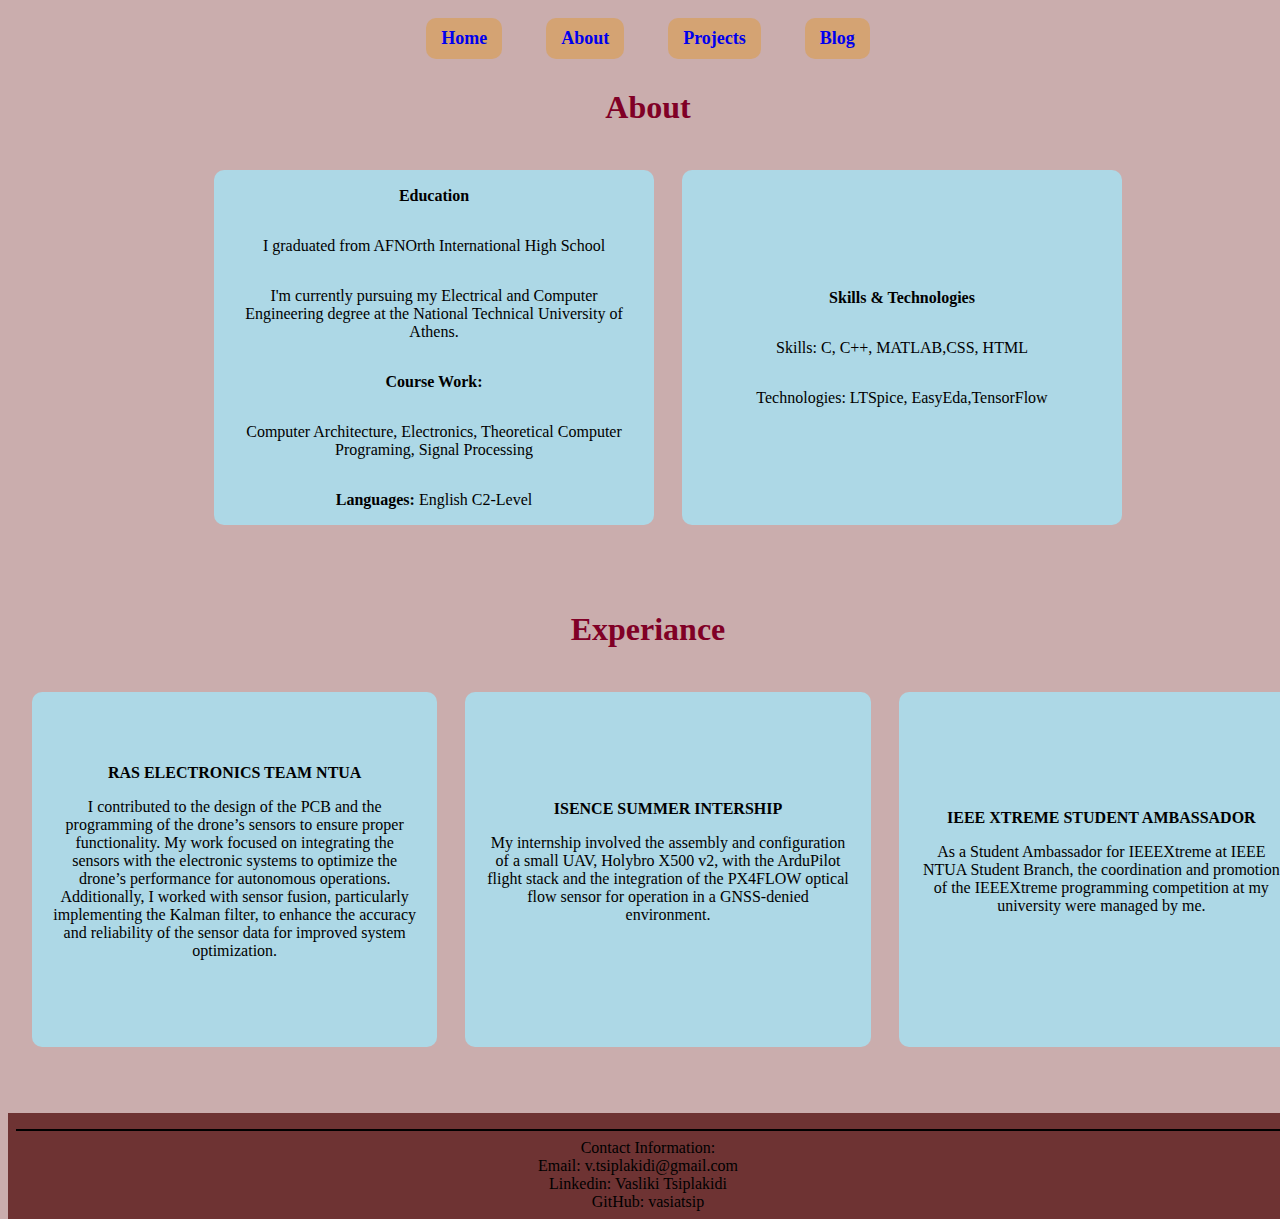
<file: about.html>
<!DOCTYPE html>
<html lang="en">
    <head>
    <link rel="stylesheet" href="../style.css">
    <title> Vasiliki's Portfulio</title>
    <style>
        section {
            background-color: transparent;
            display: flex; 
            justify-content: center;
            gap: 20px; 
            padding: 20px;
        }

        .box {
            width: 400px;
            height: 35vh;
            background-color: lightblue;
            display: flex;
            flex-direction: column; /* Stacks text inside vertically */
            align-items: center;
            justify-content: center;
            border-radius: 10px;
            text-align: center;
            padding: 20px; /* Adds spacing inside the box */
        }

        section div  {
    text-align: center;
    margin: 4px;
    width: 400px; 
}
    </style>

</head>
<body>
    <!-- <h1><em>Vasiliki's Portfulio</em></h1> -->
    <!-- <h2> Hello, welcome to My Website!</h2>
    <p>hello, my name is vasiliki and im an ece student currently inmy 3rd year</p>
    <p><button> Click here to learn more </button></p> -->
   
    <header> 
        <nav> 
            <ul>
                <li><a href="../index.html">Home</a></li>
                <li class="pages"><a href="../pages/about.html">About</a></li>
                <li><a href="../pages/projects.html">Projects</a></li>
                <li><a href="../pages/blog.html">Blog</a></li>
                <!-- <li><a href="../pages/contact.html">Contact</a></li> -->
            </ul>
        </nav>
        <h1>About</h1>

        <section>
           
            <div class="box">
                <p><strong>Education</strong></p>
                <p>I graduated from AFNOrth International High School</p>
                <p>I'm currently pursuing my Electrical and Computer Engineering degree at the National Technical University of Athens.</p>
                <p><strong>Course Work:</strong></p>
                <p>Computer Architecture, Electronics, Theoretical Computer Programing, Signal Processing</p>
                <p><strong>Languages: </strong>English C2-Level</p>
                    
            </div>
            <div class="box">
                <p><strong>Skills & Technologies</strong></p>
                <p>Skills: C, C++, MATLAB,CSS, HTML</p>
                <p>Technologies: LTSpice, EasyEda,TensorFlow</p>
            </div>
        </section>
   <h1>Experiance</h1>
        <section class="features">
            <div class="box"> <strong> RAS ELECTRONICS TEAM NTUA </strong>
                <p> I contributed to the design of the PCB and the programming of the drone’s sensors to ensure proper functionality. My work focused on integrating the sensors with the electronic systems to optimize the drone’s performance for autonomous operations. Additionally, I worked with sensor fusion, particularly implementing the Kalman filter, to enhance the accuracy 
                    and reliability of the sensor data for improved system optimization. </p>

            </div>
             <div class="box"> <strong> ISENCE SUMMER INTERSHIP </strong>
                <p> My internship involved the assembly and configuration of a small UAV, Holybro X500 v2, with the ArduPilot flight stack
                    and the integration of the PX4FLOW optical flow sensor for operation in a GNSS-denied environment. </p>
            </div>
            <div class="box"> <strong> IEEE XTREME STUDENT AMBASSADOR </strong>
                
                <p>As a Student Ambassador for IEEEXtreme at IEEE NTUA Student Branch, the coordination and promotion of the
                    IEEEXtreme programming competition at my university were managed by me. </p>
            </div>
    
        </section>
    <footer> 
        <hr width="100%" color="black" size="2">
        
        <p>Contact Information:</p>  
    <br>Email: v.tsiplakidi@gmail.com</p> 
    <br> Linkedin: Vasliki Tsiplakidi</p>
    <br>GitHub: vasiatsip</pv>

        </footer>
</body>
</html>
</file>
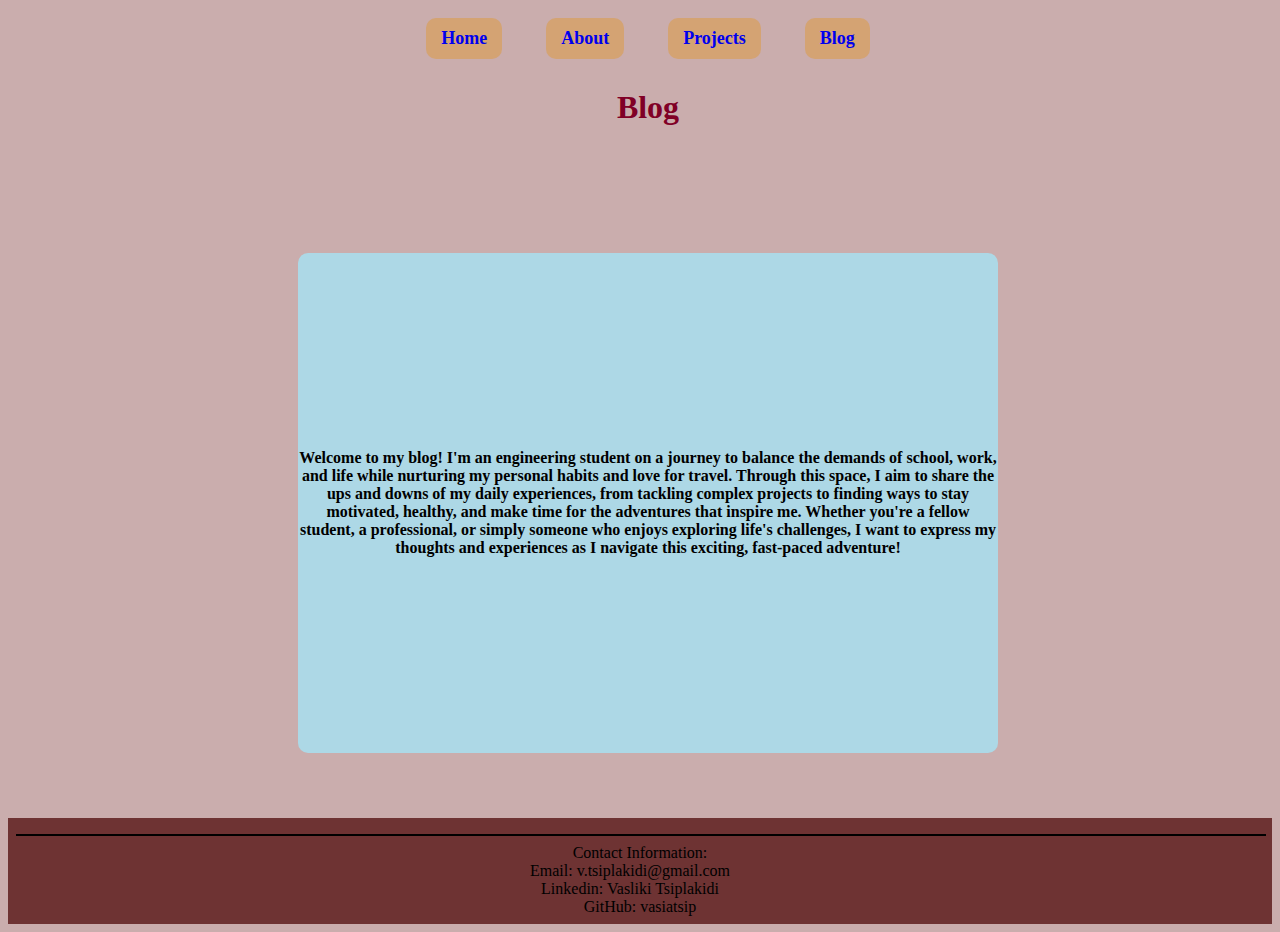
<file: blog.html>
<!DOCTYPE html>
<html lang="en">
    <head>
    <link rel="stylesheet" href="../style.css">
    <title> Vasiliki's Portfulio</title>
    <style>

        section{
            height: 70vh;
           
        }
        .box {
        width: 700px;
        height: 500px;
        background-color: lightblue;
        display: flex;
        align-items: center;
        justify-content: center;
        border-radius: 10px;
        font-weight: bold;
    }

    section div  {
    text-align: center;
        width: 400px; 
}

    </style>
</head>
<body>
   
    <!-- <h1><em>Vasiliki's Portfulio</em></h1> -->
    <!-- <h2> Hello, welcome to My Website!</h2>
    <p>hello, my name is vasiliki and im an ece student currently inmy 3rd year</p>
    <p><button> Click here to learn more </button></p> -->
   
    <header> 
        <nav> 
            <ul>
                <li><a href="../index.html">Home</a></li>
                <li><a href="../pages/about.html">About</a></li>
                <li><a href="../pages/projects.html">Projects</a></li>
                <li><a href="../pages/blog.html">Blog</a></li>
                <!-- <li><a href="../pages/contact.html">Contact</a></li> -->
            </ul>
        </nav>
        <h1>Blog</h1>

    </header>

    <section>
        <div class="box">
<p>  Welcome to my blog! I'm an engineering student on a journey 
            to balance the demands of school, work, and life while nurturing my
             personal habits and love for travel. Through this space, I aim to
              share the ups and downs of my daily experiences, from tackling 
              complex projects to finding ways to stay motivated, healthy, and
               make time for the adventures that inspire me. Whether you're a
                fellow student, a professional, or simply someone who enjoys 
                exploring life's challenges, I want to express my thoughts and
             experiences as I navigate this exciting, fast-paced adventure!</p>
        
    </section>
   
    <footer> 
        <hr width="100%" color="black" size="2">
        
        <p>Contact Information:</p>  
    <br>Email: v.tsiplakidi@gmail.com</p> 
    <br> Linkedin: Vasliki Tsiplakidi</p>
    <br>GitHub: vasiatsip</pv>

        </footer>
</body>
</html>
</file>
<file: style.css>
body { 
    background-color: rgb(202, 173, 173);
    color: black;
    font-family: Georgia, 'Times New Roman', Times, serif;
}

h1 {
    color: rgb(128, 0, 38);
    text-align: center;

    margin: 0 auto;
    padding: 20px;
}

h2 {
    color: rgb(105, 15, 15);
}
h3{
    color: rgb(61, 59, 59);
    text-align: center; 

}
button {
    background-color: rgb(206, 109, 109);
    border-radius: 20px;
    color: black;
}

header {
   height: 20vh;
    width: 100vw;
    background-color: transparent;
}


section {
    width: 100vw;
    height: 45vh;
    background-color: transparent;
    display: flex;
    flex-direction: row;
}

div {
    
    margin: auto;
    width: 500px; 
}

ul {
    text-align: center;
    margin: 0;
    padding: 0;
    list-style-type: none; /* Removes bullet points */
}

li {
    display: inline-block; 
    margin: 10px 20px; /* Adds spacing between items */
    padding: 10px 15px; /* Adds padding inside each item */
    background-color: #d4a373; /* Background color */
    font-size: 18px; /* Text size */
    font-weight: bold; /* Makes text bold */
    border-radius: 10px; /* Rounds corners */
    cursor: pointer; /* Changes mouse pointer on hover */
}

a {
    text-decoration: none;
}

li:hover {
    background-color: #6a61ae; /* Changes background on hover */
    /* text-decoration: underline ; */
}

img{
    width: 300px;
    height:500px;
    margin: 60px;
}

.pair {
    display: flex;
    align-items: center;
    gap: 10px;
} 
footer {
    
    background-color:rgb(110, 51, 51);
    text-align: center;
    margin: 0;
    padding: 8px;
}

footer p {
    display: inline-block;
    margin: 0;
    padding: 0 10px;
    color: rgb(0, 0, 0); /* Optional: Change text color */
}
</file>
